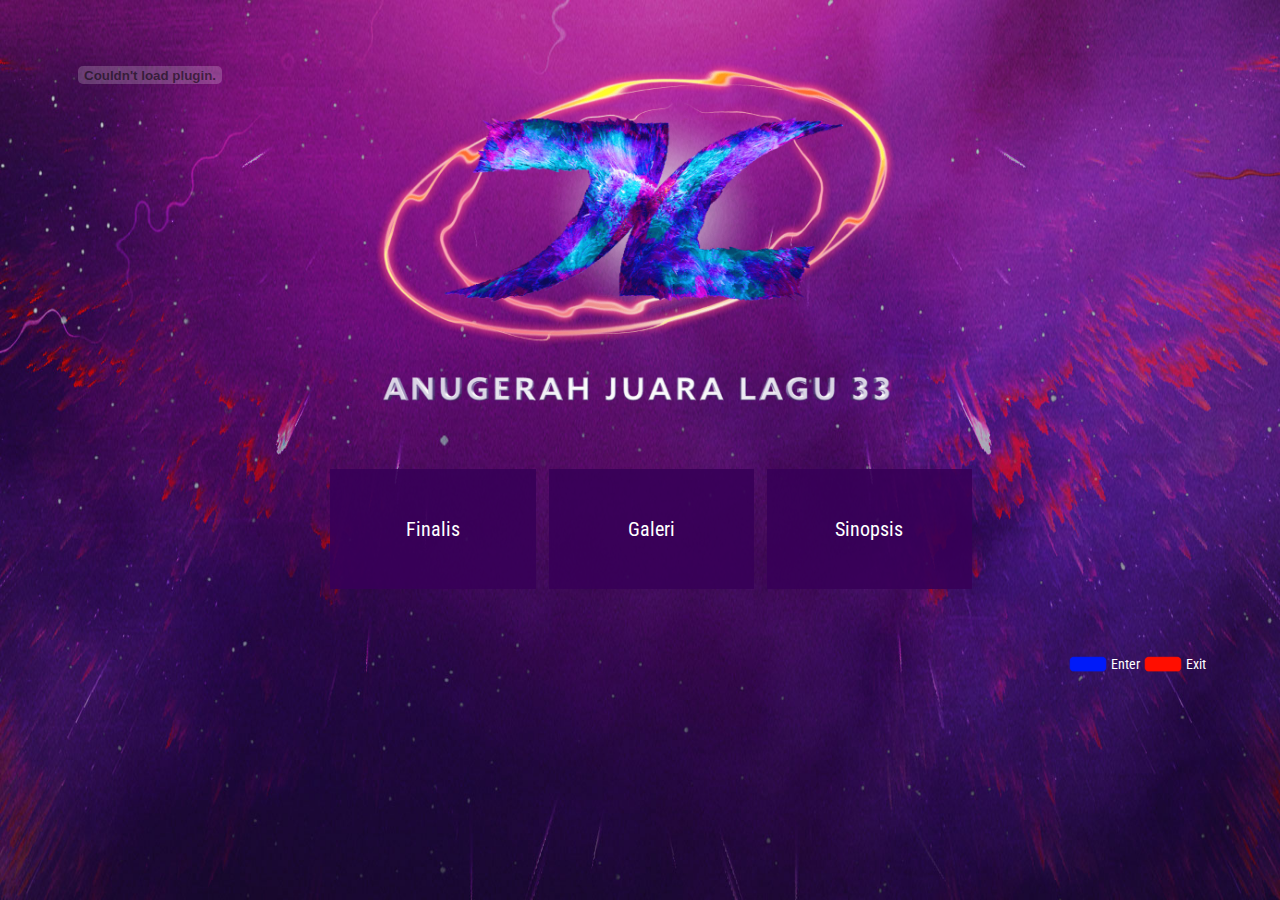
<file: hbbtvexample/HbbTV-Videoplayer/public/index.html>
﻿<!-- <?xml version="1.0" encoding="UTF-8" ?> -->
<!-- <!DOCTYPE html PUBLIC "-//HbbTV//1.1.1//EN" "http://www.hbbtv.org/dtd/HbbTV-1.1.1.dtd">
<html xmlns="http://www.w3.org/1999/xhtml" xml:lang="en" lang="en">
 -->
<!--As DOCTYPE either the strict XHTML declaration or "-//HbbTV//1.1.1//EN" "http://www.hbbtv.org/dtd/HbbTV-1.1.1.dtd" shall be used as described in the HbbTV-standard: A.2.6.2.-->
<!DOCTYPE html PUBLIC "-//HbbTV//1.2.1//EN" "http://www.hbbtv.org/dtd/HbbTV-1.2.1.dtd">
<!--Required XML-namespace as described in the HbbTV-standard: A.2.6.2.-->
<html xmlns="http://www.w3.org/1999/xhtml">

<head>
<title>Hbb TV Application</title>
<meta http-equiv="content-type" content="application/vnd.hbbtv.xhtml+xml" charset="UTF-8" />
<meta http-equiv="Pragma" content="no-cache" />
<script type="text/javascript" src="js/jquery-3.1.1.slim.min.js"></script>
<script type="text/javascript" src="js/bootstrap.min.js"></script>
<script type="text/javascript" src="js/keycodes.js"></script>
<script type="text/javascript" src="js/complements.js"></script>
<link rel="stylesheet" href="https://cdnjs.cloudflare.com/ajax/libs/twitter-bootstrap/3.3.7/css/bootstrap.min.css" />
<link rel="stylesheet" type="text/css" href="css/style.css" />

<!-- Google Tag Manager -->
<script type="text/javascript">
    (function(w,d,s,l,i){
        w[l]=w[l]||[];w[l].push({'gtm.start': new Date().getTime(),event:'gtm.js'});
        var f=d.getElementsByTagName(s)[0]
        var j=d.createElement(s)
        var dl= (l!='dataLayer') ? '&l=' +l:'';
        j.async=true;
        j.src= 'https://www.googletagmanager.com/gtm.js?id='+i+dl;f.parentNode.insertBefore(j,f);
    })(window,document,'script','dataLayer','GTM-WBQP55N');
</script>
<!-- End Google Tag Manager -->

</head>

<body>
<noscript>
  <iframe src="https://www.googletagmanager.com/ns.html?id=GTM-WBQP55N"
          height="0" width="0" style="display:none;visibility:hidden">
  </iframe>
</noscript>

    <object id="oipfAppMan" type="application/oipfApplicationManager" style="visibility: visible;"></object>


    <div id="background">
        <img src="img/bg-ajl-33.jpg" alt="background" id="img-background" style="visibility: visible;" />
    </div>
    <div id="menu" class="container" style="visibility: visible;">
      <div class="col-md-3"></div>
      <div class="col-md-6" style="margin: 0 auto;float: none;">
          <img src="img/AJL-Logo.png" style="width: 100%;margin: 0 auto;display: block;" alt="background" />
      </div>
      <div class="col-md-3"></div>
      <div class="col-md-12" style="padding-top: 175px;">
          <div class="top_div" id="homepage">
            <div id="menulist_div">
                <div tabindex="0" class="menulist_item sixteen-nine"><a class="content" href="finalist.html"><span class="textformenu">Finalis</span></a></div>
                <div tabindex="0" class="menulist_item sixteen-nine"><a class="content" href="gallery.html"><span class="textformenu">Galeri</span></a></div>
                <div tabindex="0" class="menulist_item sixteen-nine"><a class="content" href="about.html"><span class="textformenu">Sinopsis</span></a></div>
            </div>
          </div>
      </div>

      <!--  legend -->
      <div class="row legend" style="margin-bottom: -80px;">
          <div class="eachbutton" >
            <img src="img/icon/icon/blue-btn.png" />
            <p>Enter</p>
          </div>
          <div class="eachbutton">
            <img src="img/icon/icon/red-btn.png" />
            <p>Exit</p>
          </div>
      </div>
    </div>    
    
      
    
</body>

</html>
</file>
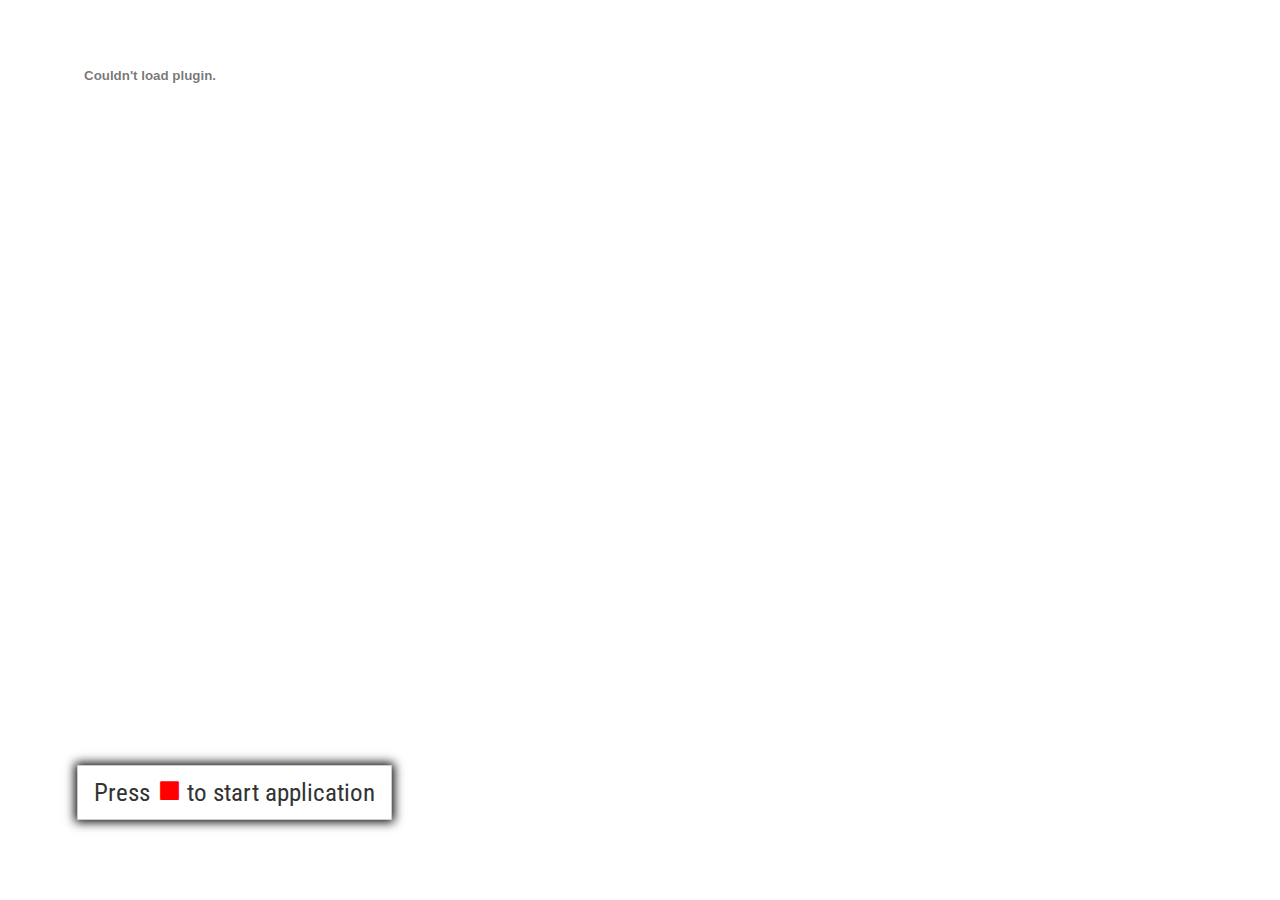
<file: hbbtvexample/HbbTV-Videoplayer/public/index_backup.html>
<?xml version="1.0" encoding="UTF-8" ?>
<!DOCTYPE html PUBLIC "-//HbbTV//1.1.1//EN" "http://www.hbbtv.org/dtd/HbbTV-1.1.1.dtd">
<html xmlns="http://www.w3.org/1999/xhtml" xml:lang="en" lang="en">

<head>
    <title>Hbb TV Application</title>
    <meta http-equiv="content-type" content="application/vnd.hbbtv.xhtml+xml" charset="UTF-8" />
    <meta http-equiv="Pragma" content="no-cache" />
    <script type="text/javascript" src="js/jquery-3.1.1.slim.min.js"></script>
    <script type="text/javascript" src="js/bootstrap.min.js"></script>
    <script type="text/javascript" src="js/keycodes.js"></script>
    <script type="text/javascript" src="js/complements.js"></script>
    <link rel="stylesheet" type="text/css" href="css/bootstrap.css" />
    <link rel="stylesheet" type="text/css" href="css/style.css" />
</head>

<body>
    <object id="oipfAppMan" type="application/oipfApplicationManager"></object>
    <div id="button">
        <button type="button" class="btn btn-default btn-personalized btn-lg">Press <span class="glyphicon glyphicon-stop red" aria-hidden="true"></span> to start application</button>
    </div>
    <div id="fullscreen">
        <button type="button" class="btn btn-default btn-personalized btn-lg">Press <span class="glyphicon glyphicon-stop blue" aria-hidden="true"></span> to go back</button>
    </div>
    <div id="numbers" class="text-center">
        <div class="row">
            <div class=".col-md-8 .col-md-offset-2 shadow">
                <div class="jumbotron">
                    <h1>Sync number<br /><div id="randomnumbers" /></h1>
                    <p class="add-top"><span class="glyphicon glyphicon-info-sign" aria-hidden="true"></span> Press <b>OK</b> to enter to the interactive menu.</p>
                </div>
            </div>
        </div>
    </div>
    <div id="background">
        <img src="img/wallpaper.jpg" alt="background" id="img-background" />
    </div>
    <div id="menu" class="container">
        <div class="row">
            <div id="playlist" class="col-md-7">
            </div>
            <div class="col-md-5">
                <div class="embed-responsive embed-responsive-16by9">
                    <object id="video" class="embed-responsive-item" type="video/broadcast"></object>
                </div>
                <div class="panel panel-default">
                    <div class="panel-heading">
                        <h3 class="panel-title text-center">Album Info</h3>
                    </div>
                    <table class="table table-condensed">
                        <tbody>
                            <tr>
                                <td class="text-center text-bold">Album</td>
                                <td id="album-name"></td>
                            </tr>
                            <tr>
                                <td class="text-center text-bold">Artist</td>
                                <td id="artist-name"></td>
                            </tr>
                            <tr>
                                <td class="text-center text-bold">Views</td>
                                <td id="votes"></td>
                            </tr>
                        </tbody>
                    </table>
                    <div class="panel-body">
                        <p id="description">Description</p>
                    </div>
                    <div class="panel-heading">
                        <h3 class="panel-title text-center">Connected Users</h3>
                    </div>
                    <div class="panel-body fix-height">
                        <p id="users"></p>
                    </div>
                </div>
            </div>
            <div class="col-md-12">
                <div class="information btn-group btn-group-justified" role="group">
                    <div class="btn-group" role="group">
                        <button type="button" class="btn btn-lg"><span class="glyphicon glyphicon-play red" aria-hidden="true"></span> Play Video</button>
                    </div>
                    <div class="btn-group" role="group">
                        <button type="button" class="btn btn-lg"><span class="glyphicon glyphicon-pause green" aria-hidden="true"></span> Pause Video</button>
                    </div>
                    <div class="btn-group" role="group">
                        <button type="button" class="btn btn-lg"><span class="glyphicon glyphicon-stop yellow" aria-hidden="true"></span> Stop Video</button>
                    </div>
                    <div class="btn-group" role="group">
                        <button type="button" class="btn btn-lg"><span class="glyphicon glyphicon-fullscreen blue" aria-hidden="true"></span> Fullscreen</button>
                    </div>
                    <div class="btn-group" role="group">
                        <button type="button" class="btn btn-lg"><b>0</b> Exit</button>
                    </div>
                </div>
            </div>
        </div>
    </div>
</body>

</html>
</file>
<file: hbbtvexample/HbbTV-Videoplayer/public/css/style.css>
@import url('https://fonts.googleapis.com/css?family=Roboto+Condensed');

body{
    font-family: 'Roboto Condensed', sans-serif;
    background-color: #80808000 !important;
}


td{
	font-family: "Helvetica Neue";
}

#button, #fullscreen{
	position: absolute;
	top: 85%;
	left: 6%;
	z-index: -100 !important;
}

.focus{
	z-index: -1000;
}

#fullscreen{
	visibility: hidden;
	z-index: 1;
}

.btn-personalized{
	font-size: 25px!important;
	background-color: rgba(255,255,255,0.85);
	border-radius: 0px!important;
	-webkit-box-shadow: 0px 0px 10px 2px rgba(0,0,0,1);
	-moz-box-shadow: 0px 0px 10px 2px rgba(0,0,0,1);
	box-shadow: 0px 0px 10px 2px rgba(0,0,0,1);
	opacity: 1!important;
}

.text-bold{
	font-weight: bold;
}

.btn{
	border-radius: 0px!important;
}

.shadow{
	-webkit-box-shadow: 0px 0px 12px 4px rgba(0,0,0,1)!important;
	-moz-box-shadow: 0px 0px 12px 4px rgba(0,0,0,1)!important;
	box-shadow: 0px 0px 12px 4px rgba(0,0,0,1)!important;
	opacity: 1!important;
}

#numbers {
	visibility: hidden;
	padding-top: 165px!important;
	z-index: -99!important;
}
#randomnumbers{
	font-family: "Helvetica Neue";
}
#menu{
	visibility: hidden;
	position: absolute;
	top: 4%;
	left: 4%;
	margin-top: 15px;
}

#background{
	visibility: hidden;
}

#img-background{
	position: absolute;
	top: 0;
	left: 0;
	width: 100%;
	height: 100%;
	z-index: -50;
}

#active{
	-webkit-box-shadow: 0px 0px 10px 2px rgba(255,255,255,0.5);
	-moz-box-shadow: 0px 0px 10px 2px rgba(255,255,255,0.5);
	box-shadow: 0px 0px 10px 2px rgba(255,255,255,0.5);
	opacity: 1!important;
	color: black!important;
	background-color: white!important;
}

#information{
	padding-top: 15px!important;
	background-color: white!important;
}

#video{
	width: 100%;
	height: auto;
	text-align: center;
	z-index: 1000;
}

#image-thumbnail{
	width: 100%;
	height: 250px;
	text-align: center;
}

.add-top{
	margin-top: 45px!important;
}

.jumbotron{
	padding: 45px!important!important;
}

#description{
	height: 3em;
	overflow: ellipsis;
}

.panel{
	border-radius: 0px!important;
	margin-bottom: 0px!important;
	border: none!important;
}

.well{
	max-height: 150px;
	height: 100px;
	position: relative;
	margin-bottom: 20px;
	border: none!important;
	border-radius: 0px!important;
	color: white;
	background-color: rgba(55,55,55,0.85);

}

.rounded-borders{
	border-radius: 5px!important;
}

.fix-height{
	height: 66px;
}

.album-image{
	position: absolute;
	top: 0;
	left: 0;
	width: auto;
	height: 100%;
}

.song-name{
	position: absolute;
	font-weight: bold;
	left: 18%;
	top:5%;
}

.album-name{
	position: absolute;
	font-weight: normal;
	left: 18%;
	top:35%;
}

.artist-name{
	position: absolute;
	font-weight: normal;
	left: 18%;
	top:60%;
}

.votes{
	position: absolute;
	right: 5%;
	top:40%;
	font-size: 14px;
}

.description{
	position: absolute;
	right: 5%;
	top: 40%;
}

.up-icon{
	position: absolute;
	top: 10%;
	right: 20%;
	font-size: 20px!important;
}

.middle-icon{
	position: absolute;
	top: 40%;
	right: 20%;
	font-size: 20px!important;
}

.down-icon{
	position: absolute;
	top: 70%;
	right: 20%;
	font-size: 20px!important;
}


/*-----------COLORS----------*/
.red{ color: red}
.blue{ color: blue}
.yellow{ color: yellow}
.green{ color: green}




/*img {
  width: 100px;
}*/

a:focus {
  border: 6px solid black;
}

.top_div{
    position: absolute;
    bottom: 0;
    margin: 0 auto;
    width: 100%;
}
#menulist_div{
    display: block;
    width: 100%;
    text-align: center;
}
.menulist_item{
    display: inline-block;
    width: 18%;
    margin: 5px;
    background: rgba(55,0,88,0.9);
    padding: 5px;
    vertical-align: middle;
    text-align: center;
}

.menulist_item:focus {
	/*transition: all .2s ease-in-out; */
	background: rgba( 255 ,59 ,128 , 0.9);
	/*transform: scale(1.1);*/
}

.sixteen-nine {
  position: relative;
}
.sixteen-nine:before {
  /*display: block;
  content: "";
  width: 100%;*/
  padding-top: 56.25%;
  display: inline-block;
	content: "";
	vertical-align: middle;
	text-align: center;
}
.sixteen-nine > .content {
	/*width: 100%;*/
	/*position: absolute;
	top: 50%;
	left: 50%;
	transform: translate(-50%, -50%);*/
	display: inline-block;
	text-align: center;
	vertical-align: middle;
	width: 100%;
}

.textformenu{
	width: 100%;
	text-align: center;
    color: #FFFFFF;
    font-size: 20px;
}

.textfortype{
	color: #FFFFFF;
	font-size: 50px;
}

.middle_center{
	position: absolute;
	top: 50%;
	left: 50%;
	transform: translate(-50%, -50%);
}

.legend{
	float: right;
	margin-right: 15px;
	position: absolute;
	right: 0;
	bottom: 0;
	margin-bottom: -35px;
}

.legend .eachbutton{
	display: inline-block;
	vertical-align: middle;
}

.legend .eachbutton img{
	display: inline-block;
	vertical-align: middle;
	width: 40px;
}

.legend .eachbutton p{
	display: inline-block;
	vertical-align: middle;
	color: white;
	padding: 0;
	margin: 0;
}
</file>
